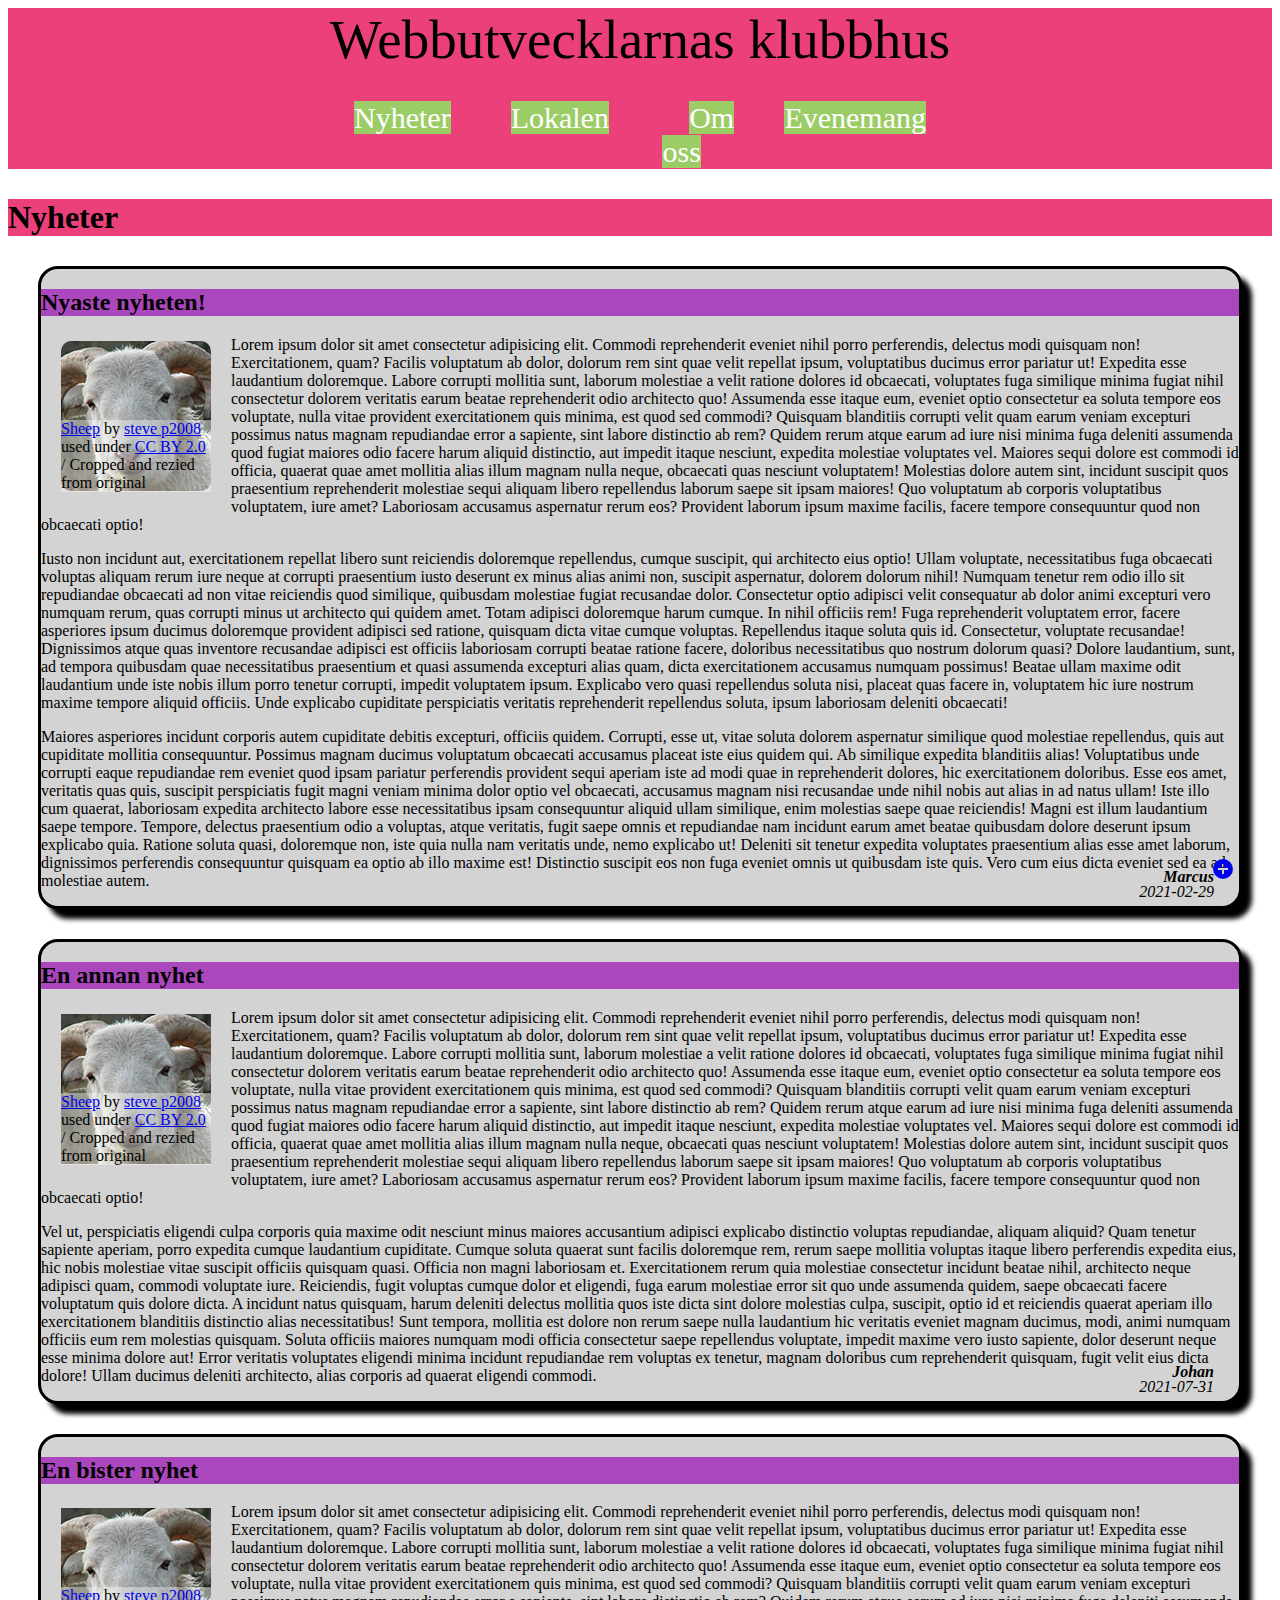
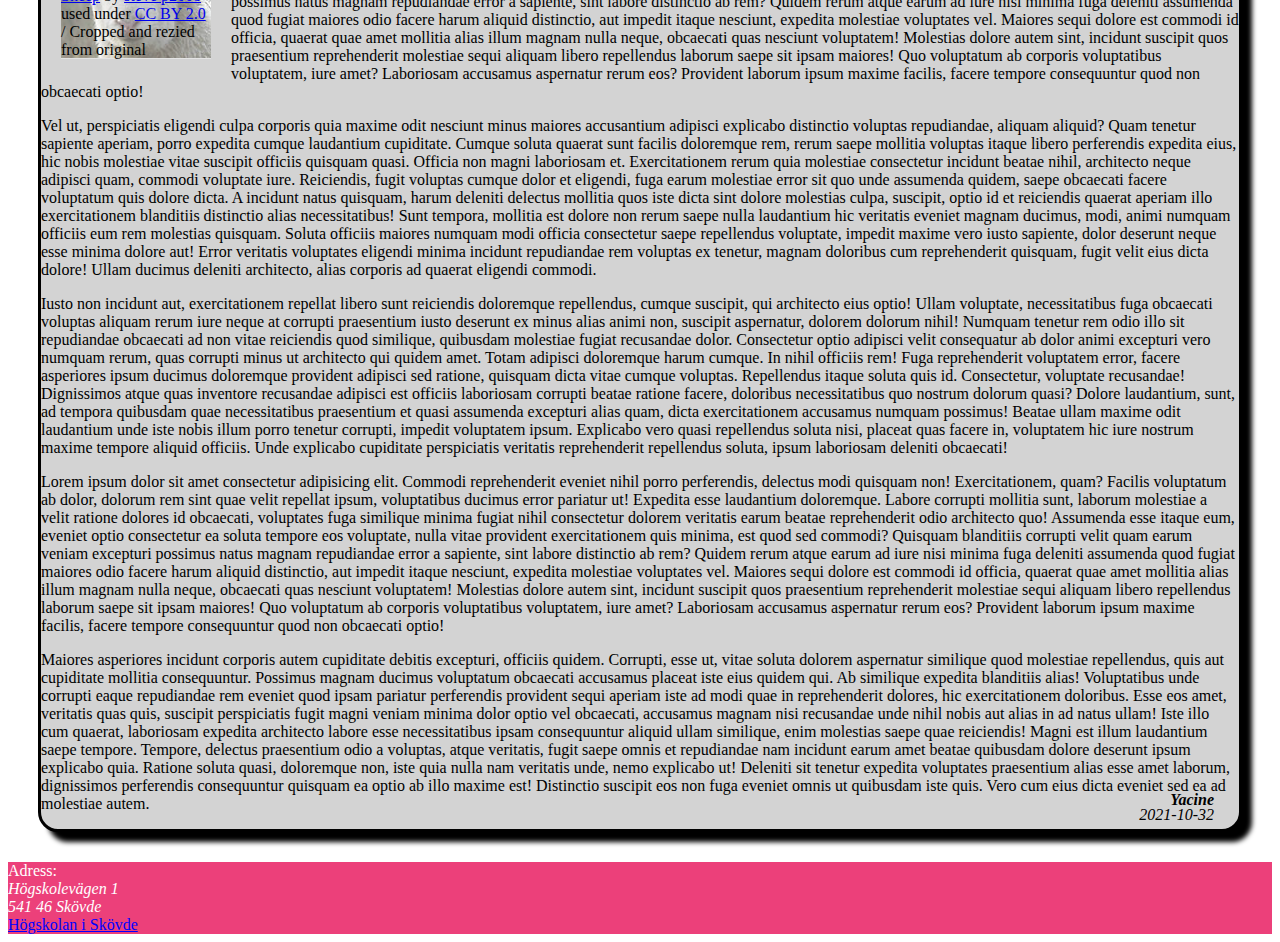
<file: index.html>
<!DOCTYPE html>
<html lang="sv">
  <head>
    <meta charset="UTF-8" />
    <title>Webbutvecklarnas klubbhus</title>
    <link rel="stylesheet" href="https://fonts.googleapis.com/icon?family=Material+Icons">
    <link href="style.css" rel="stylesheet">
    <style>
      h1{
        background-color: #ec407a;
      }
      h2{
        background-color: #ab47bc;
      }
      article{
        display: block;
        background-color: lightgray;
        border: solid black 3px;
        position: relative;
        margin: 30px;
        border-radius: 20px 20px 20px 20px;
        box-shadow: 10px 10px 5px #000000;
      }
      figure{
        position: relative;
        float: left;
        margin: 20px;
        margin-top: 5px;
      }
      figcaption{
        position: absolute;
        bottom: 2%;
        background-color: rgba(255, 255, 255, 0.4);
      }
      .author{
        font-style: italic;
        position: absolute;
        right: 25px;
        font-weight: bold;
        bottom: 20px;
      }
      .date{
        font-style: italic;
        position: absolute;
        right: 25px;
        bottom: 5px;
      }
      #Sheep{
        border-radius: 10px;
      }
    </style>
  </head>
  <body>
    <header id="header">
      <div id="banner">Webbutvecklarnas klubbhus</div>
      <nav id="Hor">
        <ul id="links">
          <li class="headLink"><a class="LinkHead" href="index.html">Nyheter</a></li>
          <li class="headLink"><a class="LinkHead" href="lokalen.html">Lokalen</a></li>
          <li class="headLink"><a class="LinkHead" href="om/OmOss.html">Om oss</a></li>
          <li class="headLink"><a class="LinkHead" href="evenemang.html">Evenemang</a></li>
        </ul>
      </nav>

    </header>

    <main>
      <h1>Nyheter</h1>
      <article>
        <h2>Nyaste nyheten!</h2>
        <figure>
          <img src="Sheep/sheep_150x150.jpg" alt="image of a sheep" id="Sheep" />
          <figcaption>
            <a href="https://www.flickr.com/photos/stevepj2009/3225082875/">Sheep</a>
            by <a href="https://www.flickr.com/photos/stevepj2009/">steve p2008</a> used under
            <a href="https://creativecommons.org/licenses/by/2.0/"> CC BY 2.0</a>
            / Cropped and rezied from original
          </figcaption>
        </figure>
        <p>
          Lorem ipsum dolor sit amet consectetur adipisicing elit. Commodi reprehenderit eveniet
          nihil porro perferendis, delectus modi quisquam non! Exercitationem, quam? Facilis
          voluptatum ab dolor, dolorum rem sint quae velit repellat ipsum, voluptatibus ducimus
          error pariatur ut! Expedita esse laudantium doloremque. Labore corrupti mollitia sunt,
          laborum molestiae a velit ratione dolores id obcaecati, voluptates fuga similique minima
          fugiat nihil consectetur dolorem veritatis earum beatae reprehenderit odio architecto quo!
          Assumenda esse itaque eum, eveniet optio consectetur ea soluta tempore eos voluptate,
          nulla vitae provident exercitationem quis minima, est quod sed commodi? Quisquam
          blanditiis corrupti velit quam earum veniam excepturi possimus natus magnam repudiandae
          error a sapiente, sint labore distinctio ab rem? Quidem rerum atque earum ad iure nisi
          minima fuga deleniti assumenda quod fugiat maiores odio facere harum aliquid distinctio,
          aut impedit itaque nesciunt, expedita molestiae voluptates vel. Maiores sequi dolore est
          commodi id officia, quaerat quae amet mollitia alias illum magnam nulla neque, obcaecati
          quas nesciunt voluptatem! Molestias dolore autem sint, incidunt suscipit quos praesentium
          reprehenderit molestiae sequi aliquam libero repellendus laborum saepe sit ipsam maiores!
          Quo voluptatum ab corporis voluptatibus voluptatem, iure amet? Laboriosam accusamus
          aspernatur rerum eos? Provident laborum ipsum maxime facilis, facere tempore consequuntur
          quod non obcaecati optio!
        </p>
        <p>
          Iusto non incidunt aut, exercitationem repellat libero sunt reiciendis doloremque
          repellendus, cumque suscipit, qui architecto eius optio! Ullam voluptate, necessitatibus
          fuga obcaecati voluptas aliquam rerum iure neque at corrupti praesentium iusto deserunt ex
          minus alias animi non, suscipit aspernatur, dolorem dolorum nihil! Numquam tenetur rem
          odio illo sit repudiandae obcaecati ad non vitae reiciendis quod similique, quibusdam
          molestiae fugiat recusandae dolor. Consectetur optio adipisci velit consequatur ab dolor
          animi excepturi vero numquam rerum, quas corrupti minus ut architecto qui quidem amet.
          Totam adipisci doloremque harum cumque. In nihil officiis rem! Fuga reprehenderit
          voluptatem error, facere asperiores ipsum ducimus doloremque provident adipisci sed
          ratione, quisquam dicta vitae cumque voluptas. Repellendus itaque soluta quis id.
          Consectetur, voluptate recusandae! Dignissimos atque quas inventore recusandae adipisci
          est officiis laboriosam corrupti beatae ratione facere, doloribus necessitatibus quo
          nostrum dolorum quasi? Dolore laudantium, sunt, ad tempora quibusdam quae necessitatibus
          praesentium et quasi assumenda excepturi alias quam, dicta exercitationem accusamus
          numquam possimus! Beatae ullam maxime odit laudantium unde iste nobis illum porro tenetur
          corrupti, impedit voluptatem ipsum. Explicabo vero quasi repellendus soluta nisi, placeat
          quas facere in, voluptatem hic iure nostrum maxime tempore aliquid officiis. Unde
          explicabo cupiditate perspiciatis veritatis reprehenderit repellendus soluta, ipsum
          laboriosam deleniti obcaecati!
        </p>
        <p>
          Maiores asperiores incidunt corporis autem cupiditate debitis excepturi, officiis quidem.
          Corrupti, esse ut, vitae soluta dolorem aspernatur similique quod molestiae repellendus,
          quis aut cupiditate mollitia consequuntur. Possimus magnam ducimus voluptatum obcaecati
          accusamus placeat iste eius quidem qui. Ab similique expedita blanditiis alias!
          Voluptatibus unde corrupti eaque repudiandae rem eveniet quod ipsam pariatur perferendis
          provident sequi aperiam iste ad modi quae in reprehenderit dolores, hic exercitationem
          doloribus. Esse eos amet, veritatis quas quis, suscipit perspiciatis fugit magni veniam
          minima dolor optio vel obcaecati, accusamus magnam nisi recusandae unde nihil nobis aut
          alias in ad natus ullam! Iste illo cum quaerat, laboriosam expedita architecto labore esse
          necessitatibus ipsam consequuntur aliquid ullam similique, enim molestias saepe quae
          reiciendis! Magni est illum laudantium saepe tempore. Tempore, delectus praesentium odio a
          voluptas, atque veritatis, fugit saepe omnis et repudiandae nam incidunt earum amet beatae
          quibusdam dolore deserunt ipsum explicabo quia. Ratione soluta quasi, doloremque non, iste
          quia nulla nam veritatis unde, nemo explicabo ut! Deleniti sit tenetur expedita voluptates
          praesentium alias esse amet laborum, dignissimos perferendis consequuntur quisquam ea
          optio ab illo maxime est! Distinctio suscipit eos non fuga eveniet omnis ut quibusdam iste
          quis. Vero cum eius dicta eveniet sed ea ad molestiae autem.
        </p>
        <span class="author">Marcus</span>
        <span class="date">2021-02-29</span>
      </article>

      <article>
        <h2>En annan nyhet</h2>
        <figure>
          <img src="Sheep/sheep_150x150.jpg" alt="image of a sheep" />
          <figcaption>
            <a href="https://www.flickr.com/photos/stevepj2009/3225082875/">Sheep</a>
            by <a href="https://www.flickr.com/photos/stevepj2009/">steve p2008</a> used under
            <a href="https://creativecommons.org/licenses/by/2.0/"> CC BY 2.0</a>
            / Cropped and rezied from original
          </figcaption>
        </figure>
        <p>
          Lorem ipsum dolor sit amet consectetur adipisicing elit. Commodi reprehenderit eveniet
          nihil porro perferendis, delectus modi quisquam non! Exercitationem, quam? Facilis
          voluptatum ab dolor, dolorum rem sint quae velit repellat ipsum, voluptatibus ducimus
          error pariatur ut! Expedita esse laudantium doloremque. Labore corrupti mollitia sunt,
          laborum molestiae a velit ratione dolores id obcaecati, voluptates fuga similique minima
          fugiat nihil consectetur dolorem veritatis earum beatae reprehenderit odio architecto quo!
          Assumenda esse itaque eum, eveniet optio consectetur ea soluta tempore eos voluptate,
          nulla vitae provident exercitationem quis minima, est quod sed commodi? Quisquam
          blanditiis corrupti velit quam earum veniam excepturi possimus natus magnam repudiandae
          error a sapiente, sint labore distinctio ab rem? Quidem rerum atque earum ad iure nisi
          minima fuga deleniti assumenda quod fugiat maiores odio facere harum aliquid distinctio,
          aut impedit itaque nesciunt, expedita molestiae voluptates vel. Maiores sequi dolore est
          commodi id officia, quaerat quae amet mollitia alias illum magnam nulla neque, obcaecati
          quas nesciunt voluptatem! Molestias dolore autem sint, incidunt suscipit quos praesentium
          reprehenderit molestiae sequi aliquam libero repellendus laborum saepe sit ipsam maiores!
          Quo voluptatum ab corporis voluptatibus voluptatem, iure amet? Laboriosam accusamus
          aspernatur rerum eos? Provident laborum ipsum maxime facilis, facere tempore consequuntur
          quod non obcaecati optio!
        </p>
        <p>
          Vel ut, perspiciatis eligendi culpa corporis quia maxime odit nesciunt minus maiores
          accusantium adipisci explicabo distinctio voluptas repudiandae, aliquam aliquid? Quam
          tenetur sapiente aperiam, porro expedita cumque laudantium cupiditate. Cumque soluta
          quaerat sunt facilis doloremque rem, rerum saepe mollitia voluptas itaque libero
          perferendis expedita eius, hic nobis molestiae vitae suscipit officiis quisquam quasi.
          Officia non magni laboriosam et. Exercitationem rerum quia molestiae consectetur incidunt
          beatae nihil, architecto neque adipisci quam, commodi voluptate iure. Reiciendis, fugit
          voluptas cumque dolor et eligendi, fuga earum molestiae error sit quo unde assumenda
          quidem, saepe obcaecati facere voluptatum quis dolore dicta. A incidunt natus quisquam,
          harum deleniti delectus mollitia quos iste dicta sint dolore molestias culpa, suscipit,
          optio id et reiciendis quaerat aperiam illo exercitationem blanditiis distinctio alias
          necessitatibus! Sunt tempora, mollitia est dolore non rerum saepe nulla laudantium hic
          veritatis eveniet magnam ducimus, modi, animi numquam officiis eum rem molestias quisquam.
          Soluta officiis maiores numquam modi officia consectetur saepe repellendus voluptate,
          impedit maxime vero iusto sapiente, dolor deserunt neque esse minima dolore aut! Error
          veritatis voluptates eligendi minima incidunt repudiandae rem voluptas ex tenetur, magnam
          doloribus cum reprehenderit quisquam, fugit velit eius dicta dolore! Ullam ducimus
          deleniti architecto, alias corporis ad quaerat eligendi commodi.
        </p>
        <span class="author">Johan</span>
        <span class="date">2021-07-31</span>
      </article>

      <article>
        <h2>En bister nyhet</h2>
        <figure>
          <img src="Sheep/sheep_150x150.jpg" alt="image of a sheep" />
          <figcaption>
            <a href="https://www.flickr.com/photos/stevepj2009/3225082875/">Sheep</a>
            by <a href="https://www.flickr.com/photos/stevepj2009/">steve p2008</a> used under
            <a href="https://creativecommons.org/licenses/by/2.0/"> CC BY 2.0</a>
            / Cropped and rezied from original
          </figcaption>
        </figure>
        <p>
          Lorem ipsum dolor sit amet consectetur adipisicing elit. Commodi reprehenderit eveniet
          nihil porro perferendis, delectus modi quisquam non! Exercitationem, quam? Facilis
          voluptatum ab dolor, dolorum rem sint quae velit repellat ipsum, voluptatibus ducimus
          error pariatur ut! Expedita esse laudantium doloremque. Labore corrupti mollitia sunt,
          laborum molestiae a velit ratione dolores id obcaecati, voluptates fuga similique minima
          fugiat nihil consectetur dolorem veritatis earum beatae reprehenderit odio architecto quo!
          Assumenda esse itaque eum, eveniet optio consectetur ea soluta tempore eos voluptate,
          nulla vitae provident exercitationem quis minima, est quod sed commodi? Quisquam
          blanditiis corrupti velit quam earum veniam excepturi possimus natus magnam repudiandae
          error a sapiente, sint labore distinctio ab rem? Quidem rerum atque earum ad iure nisi
          minima fuga deleniti assumenda quod fugiat maiores odio facere harum aliquid distinctio,
          aut impedit itaque nesciunt, expedita molestiae voluptates vel. Maiores sequi dolore est
          commodi id officia, quaerat quae amet mollitia alias illum magnam nulla neque, obcaecati
          quas nesciunt voluptatem! Molestias dolore autem sint, incidunt suscipit quos praesentium
          reprehenderit molestiae sequi aliquam libero repellendus laborum saepe sit ipsam maiores!
          Quo voluptatum ab corporis voluptatibus voluptatem, iure amet? Laboriosam accusamus
          aspernatur rerum eos? Provident laborum ipsum maxime facilis, facere tempore consequuntur
          quod non obcaecati optio!
        </p>
        <p>
          Vel ut, perspiciatis eligendi culpa corporis quia maxime odit nesciunt minus maiores
          accusantium adipisci explicabo distinctio voluptas repudiandae, aliquam aliquid? Quam
          tenetur sapiente aperiam, porro expedita cumque laudantium cupiditate. Cumque soluta
          quaerat sunt facilis doloremque rem, rerum saepe mollitia voluptas itaque libero
          perferendis expedita eius, hic nobis molestiae vitae suscipit officiis quisquam quasi.
          Officia non magni laboriosam et. Exercitationem rerum quia molestiae consectetur incidunt
          beatae nihil, architecto neque adipisci quam, commodi voluptate iure. Reiciendis, fugit
          voluptas cumque dolor et eligendi, fuga earum molestiae error sit quo unde assumenda
          quidem, saepe obcaecati facere voluptatum quis dolore dicta. A incidunt natus quisquam,
          harum deleniti delectus mollitia quos iste dicta sint dolore molestias culpa, suscipit,
          optio id et reiciendis quaerat aperiam illo exercitationem blanditiis distinctio alias
          necessitatibus! Sunt tempora, mollitia est dolore non rerum saepe nulla laudantium hic
          veritatis eveniet magnam ducimus, modi, animi numquam officiis eum rem molestias quisquam.
          Soluta officiis maiores numquam modi officia consectetur saepe repellendus voluptate,
          impedit maxime vero iusto sapiente, dolor deserunt neque esse minima dolore aut! Error
          veritatis voluptates eligendi minima incidunt repudiandae rem voluptas ex tenetur, magnam
          doloribus cum reprehenderit quisquam, fugit velit eius dicta dolore! Ullam ducimus
          deleniti architecto, alias corporis ad quaerat eligendi commodi.
        </p>
        <p>
          Iusto non incidunt aut, exercitationem repellat libero sunt reiciendis doloremque
          repellendus, cumque suscipit, qui architecto eius optio! Ullam voluptate, necessitatibus
          fuga obcaecati voluptas aliquam rerum iure neque at corrupti praesentium iusto deserunt ex
          minus alias animi non, suscipit aspernatur, dolorem dolorum nihil! Numquam tenetur rem
          odio illo sit repudiandae obcaecati ad non vitae reiciendis quod similique, quibusdam
          molestiae fugiat recusandae dolor. Consectetur optio adipisci velit consequatur ab dolor
          animi excepturi vero numquam rerum, quas corrupti minus ut architecto qui quidem amet.
          Totam adipisci doloremque harum cumque. In nihil officiis rem! Fuga reprehenderit
          voluptatem error, facere asperiores ipsum ducimus doloremque provident adipisci sed
          ratione, quisquam dicta vitae cumque voluptas. Repellendus itaque soluta quis id.
          Consectetur, voluptate recusandae! Dignissimos atque quas inventore recusandae adipisci
          est officiis laboriosam corrupti beatae ratione facere, doloribus necessitatibus quo
          nostrum dolorum quasi? Dolore laudantium, sunt, ad tempora quibusdam quae necessitatibus
          praesentium et quasi assumenda excepturi alias quam, dicta exercitationem accusamus
          numquam possimus! Beatae ullam maxime odit laudantium unde iste nobis illum porro tenetur
          corrupti, impedit voluptatem ipsum. Explicabo vero quasi repellendus soluta nisi, placeat
          quas facere in, voluptatem hic iure nostrum maxime tempore aliquid officiis. Unde
          explicabo cupiditate perspiciatis veritatis reprehenderit repellendus soluta, ipsum
          laboriosam deleniti obcaecati!
        </p>
        <p>
          Lorem ipsum dolor sit amet consectetur adipisicing elit. Commodi reprehenderit eveniet
          nihil porro perferendis, delectus modi quisquam non! Exercitationem, quam? Facilis
          voluptatum ab dolor, dolorum rem sint quae velit repellat ipsum, voluptatibus ducimus
          error pariatur ut! Expedita esse laudantium doloremque. Labore corrupti mollitia sunt,
          laborum molestiae a velit ratione dolores id obcaecati, voluptates fuga similique minima
          fugiat nihil consectetur dolorem veritatis earum beatae reprehenderit odio architecto quo!
          Assumenda esse itaque eum, eveniet optio consectetur ea soluta tempore eos voluptate,
          nulla vitae provident exercitationem quis minima, est quod sed commodi? Quisquam
          blanditiis corrupti velit quam earum veniam excepturi possimus natus magnam repudiandae
          error a sapiente, sint labore distinctio ab rem? Quidem rerum atque earum ad iure nisi
          minima fuga deleniti assumenda quod fugiat maiores odio facere harum aliquid distinctio,
          aut impedit itaque nesciunt, expedita molestiae voluptates vel. Maiores sequi dolore est
          commodi id officia, quaerat quae amet mollitia alias illum magnam nulla neque, obcaecati
          quas nesciunt voluptatem! Molestias dolore autem sint, incidunt suscipit quos praesentium
          reprehenderit molestiae sequi aliquam libero repellendus laborum saepe sit ipsam maiores!
          Quo voluptatum ab corporis voluptatibus voluptatem, iure amet? Laboriosam accusamus
          aspernatur rerum eos? Provident laborum ipsum maxime facilis, facere tempore consequuntur
          quod non obcaecati optio!
        </p>
        <p>
          Maiores asperiores incidunt corporis autem cupiditate debitis excepturi, officiis quidem.
          Corrupti, esse ut, vitae soluta dolorem aspernatur similique quod molestiae repellendus,
          quis aut cupiditate mollitia consequuntur. Possimus magnam ducimus voluptatum obcaecati
          accusamus placeat iste eius quidem qui. Ab similique expedita blanditiis alias!
          Voluptatibus unde corrupti eaque repudiandae rem eveniet quod ipsam pariatur perferendis
          provident sequi aperiam iste ad modi quae in reprehenderit dolores, hic exercitationem
          doloribus. Esse eos amet, veritatis quas quis, suscipit perspiciatis fugit magni veniam
          minima dolor optio vel obcaecati, accusamus magnam nisi recusandae unde nihil nobis aut
          alias in ad natus ullam! Iste illo cum quaerat, laboriosam expedita architecto labore esse
          necessitatibus ipsam consequuntur aliquid ullam similique, enim molestias saepe quae
          reiciendis! Magni est illum laudantium saepe tempore. Tempore, delectus praesentium odio a
          voluptas, atque veritatis, fugit saepe omnis et repudiandae nam incidunt earum amet beatae
          quibusdam dolore deserunt ipsum explicabo quia. Ratione soluta quasi, doloremque non, iste
          quia nulla nam veritatis unde, nemo explicabo ut! Deleniti sit tenetur expedita voluptates
          praesentium alias esse amet laborum, dignissimos perferendis consequuntur quisquam ea
          optio ab illo maxime est! Distinctio suscipit eos non fuga eveniet omnis ut quibusdam iste
          quis. Vero cum eius dicta eveniet sed ea ad molestiae autem.
        </p>
        <span class="author">Yacine</span>
        <span class="date">2021-10-32</span>
      </article>
    </main>

    <footer id="fot">
      <div id="nere">
        Adress:
        <address>
          Högskolevägen 1<br />
          541 46 Skövde
        </address>
        <a id="His" href="https://his.se">Högskolan i Skövde</a>
      </div>
    </footer>

    <div class="fab">
      <a href="om/Kontakta_oss.html">
        <i class="material-icons">add_circle</i>
      </a>

    </div>
  </body>
</html>
</file>
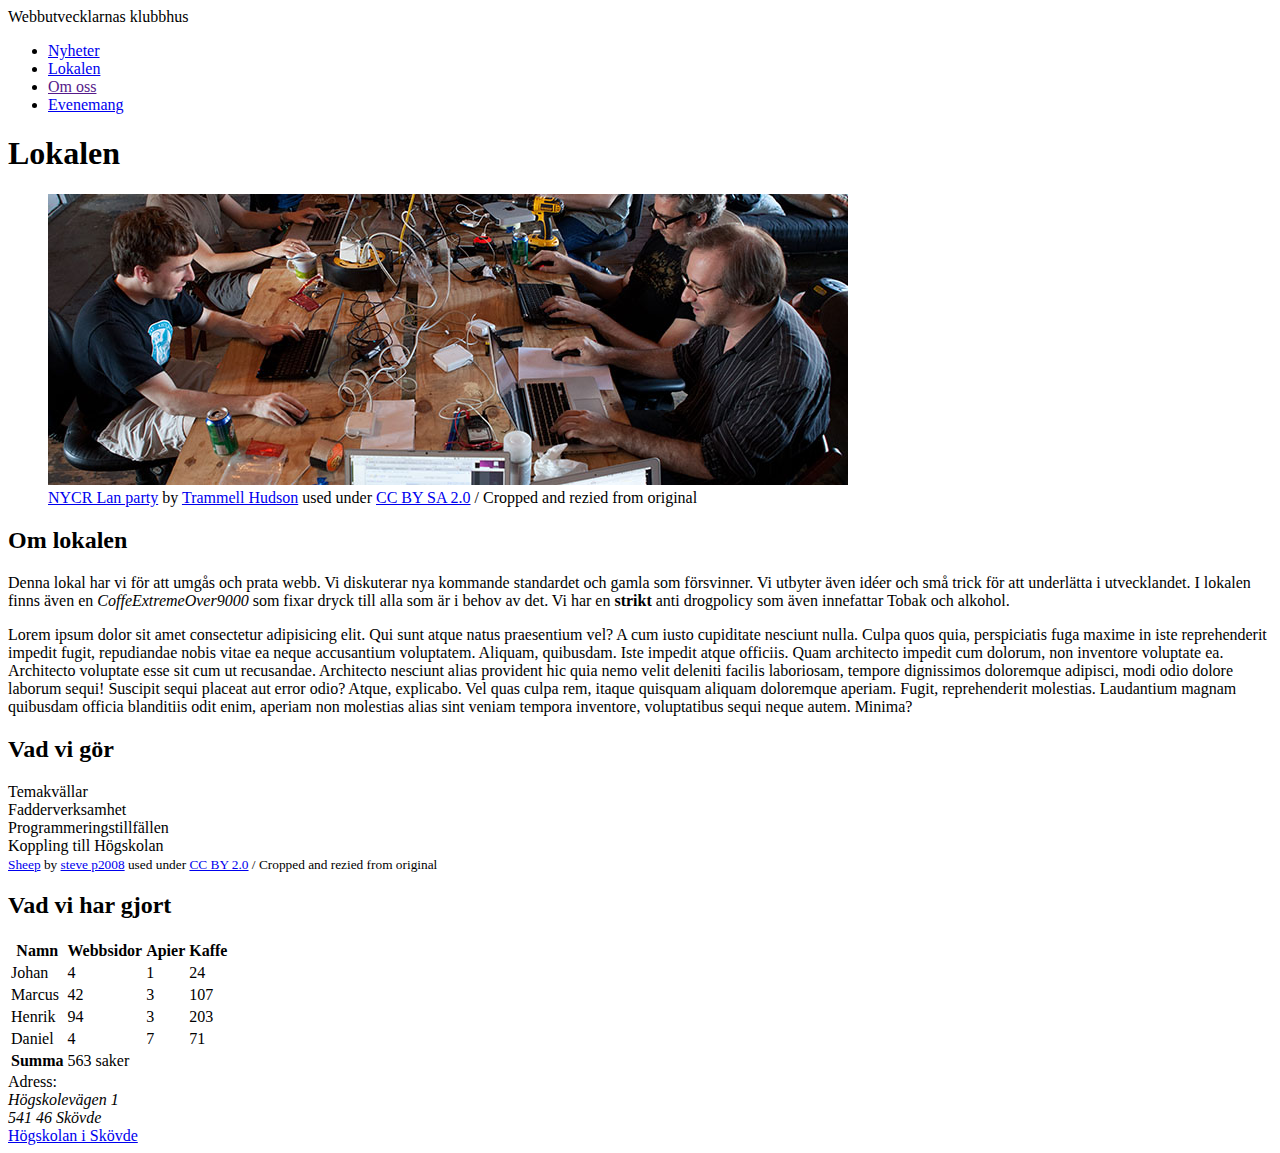
<file: lokalen-org.html>
<!DOCTYPE html>
<html lang="sv">
  <head>
    <meta charset="UTF-8" />
    <title>Lokalen</title>
  </head>
  <body>
    <header>
      <div id="banner">Webbutvecklarnas klubbhus</div>
      <nav>
        <ul>
          <li><a href="index.html">Nyheter</a></li>
          <li><a href="lokalen.html">Lokalen</a></li>
          <li><a href="">Om oss</a></li>
          <li><a href="evenemang.html">Evenemang</a></li>
        </ul>
      </nav>
    </header>

    <main>
      <h1>Lokalen</h1>
      <figure id="lanparty">
        <img src="lanparty_cropped.jpg" alt="Coding session!" />
        <figcaption>
          <a href="https://www.flickr.com/photos/osr/5770886035">NYCR Lan party</a>
          by <a href="https://www.flickr.com/photos/osr/">Trammell Hudson</a> used under
          <a href="https://creativecommons.org/licenses/by-sa/2.0/"> CC BY SA 2.0</a>
          / Cropped and rezied from original
        </figcaption>
      </figure>

      <section id="aboutClubhouse">
        <h2>Om lokalen</h2>
        <p>
          Denna lokal har vi för att umgås och prata webb. Vi diskuterar nya kommande standardet och
          gamla som försvinner. Vi utbyter även idéer och små trick för att underlätta i
          utvecklandet. I lokalen finns även en <i>CoffeExtremeOver9000</i> som fixar dryck till
          alla som är i behov av det. Vi har en <strong>strikt</strong> anti drogpolicy som även
          innefattar Tobak och alkohol.
        </p>
        <p>
          Lorem ipsum dolor sit amet consectetur adipisicing elit. Qui sunt atque natus praesentium
          vel? A cum iusto cupiditate nesciunt nulla. Culpa quos quia, perspiciatis fuga maxime in
          iste reprehenderit impedit fugit, repudiandae nobis vitae ea neque accusantium voluptatem.
          Aliquam, quibusdam. Iste impedit atque officiis. Quam architecto impedit cum dolorum, non
          inventore voluptate ea. Architecto voluptate esse sit cum ut recusandae. Architecto
          nesciunt alias provident hic quia nemo velit deleniti facilis laboriosam, tempore
          dignissimos doloremque adipisci, modi odio dolore laborum sequi! Suscipit sequi placeat
          aut error odio? Atque, explicabo. Vel quas culpa rem, itaque quisquam aliquam doloremque
          aperiam. Fugit, reprehenderit molestias. Laudantium magnam quibusdam officia blanditiis
          odit enim, aperiam non molestias alias sint veniam tempora inventore, voluptatibus sequi
          neque autem. Minima?
        </p>
      </section>

      <section id="whatWeDo">
        <h2>Vad vi gör</h2>
        <div>
          <div id="tema">Temakvällar</div>
          <div id="fadder">Fadderverksamhet</div>
          <div id="prog">Programmeringstillfällen</div>
          <div id="his">Koppling till Högskolan</div>
        </div>
        <small>
          <a href="https://www.flickr.com/photos/stevepj2009/3225082875/">Sheep</a>
          by <a href="https://www.flickr.com/photos/stevepj2009/">steve p2008</a> used under
          <a href="https://creativecommons.org/licenses/by/2.0/"> CC BY 2.0</a>
          / Cropped and rezied from original
        </small>
      </section>

      <section>
        <h2>Vad vi har gjort</h2>
        <table>
          <thead>
            <tr>
              <th>Namn</th>
              <th>Webbsidor</th>
              <th>Apier</th>
              <th>Kaffe</th>
            </tr>
          </thead>

          <tbody>
            <tr>
              <td>Johan</td>
              <td>4</td>
              <td>1</td>
              <td>24</td>
            </tr>
            <tr>
              <td>Marcus</td>
              <td>42</td>
              <td>3</td>
              <td>107</td>
            </tr>
            <tr>
              <td>Henrik</td>
              <td>94</td>
              <td>3</td>
              <td>203</td>
            </tr>
            <tr>
              <td>Daniel</td>
              <td>4</td>
              <td>7</td>
              <td>71</td>
            </tr>
          </tbody>
          <tfoot>
            <tr>
              <th>Summa</th>
              <td colspan="3">563 saker</td>
            </tr>
          </tfoot>
        </table>
      </section>

    </main>

    <footer>
      <div>
        Adress:
        <address>
          Högskolevägen 1<br />
          541 46 Skövde
        </address>
        <a href="https://his.se">Högskolan i Skövde</a>
      </div>
    </footer>
  </body>
</html>
</file>
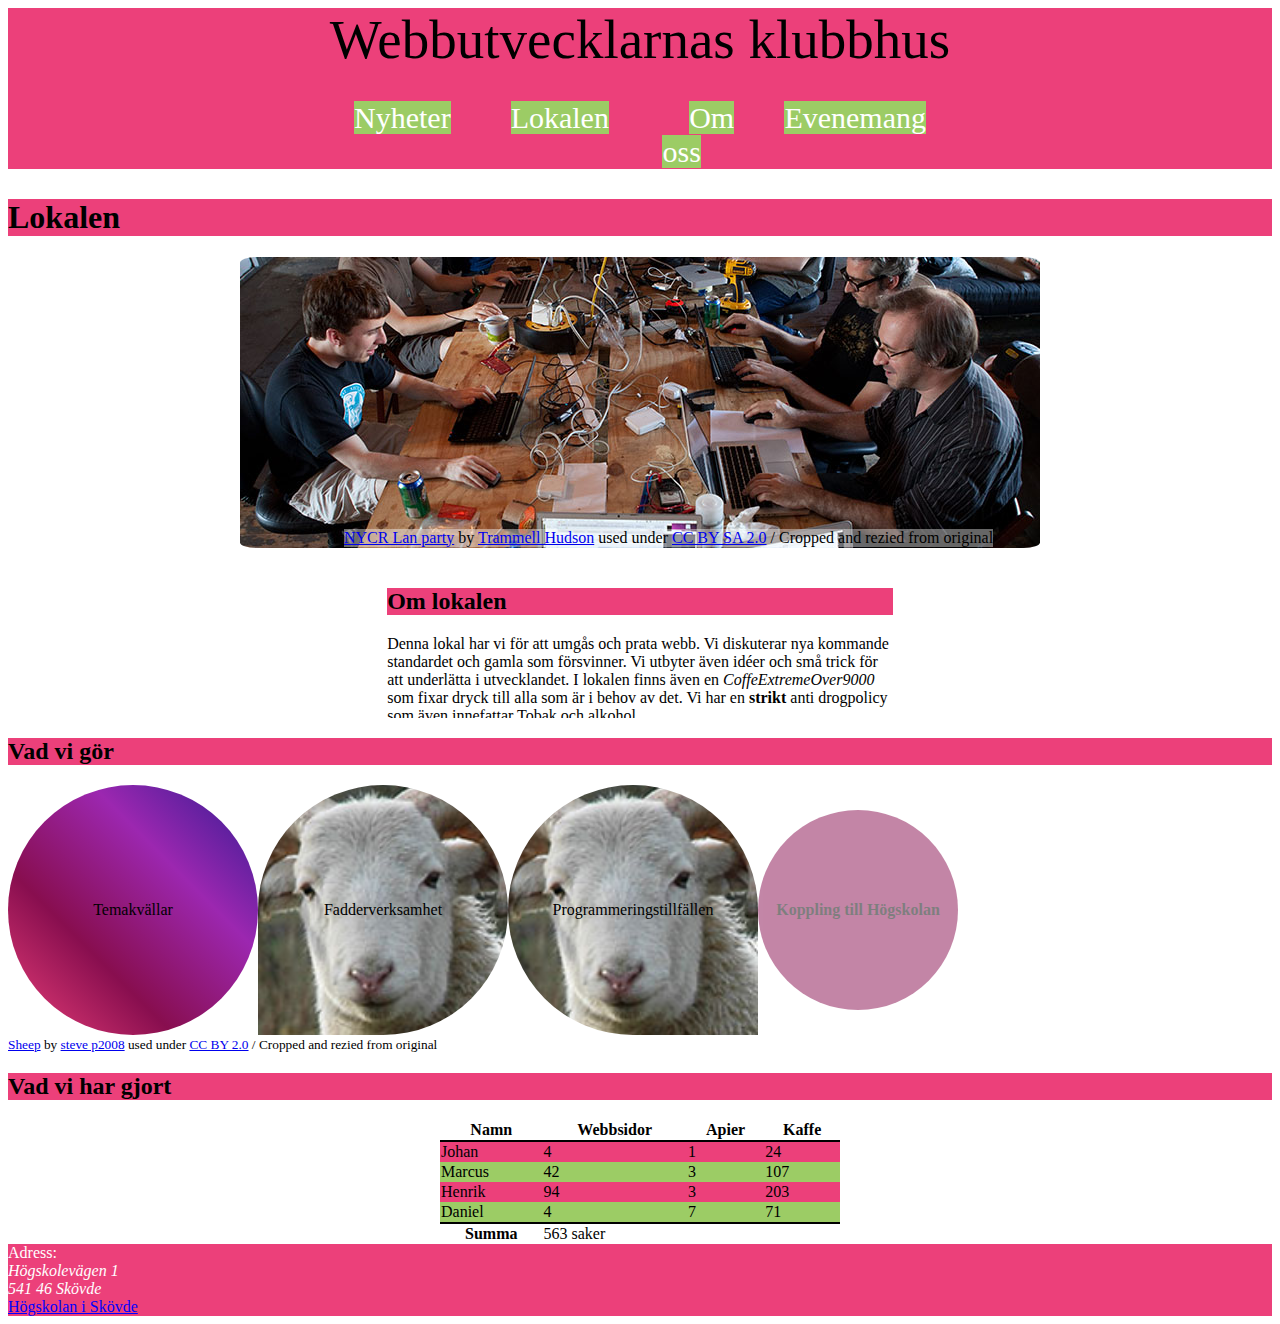
<file: lokalen.html>
<!DOCTYPE html>
<html lang="sv">
  <head>
    <meta charset="UTF-8" />
    <title>Lokalen</title>
    <link href="style.css" rel="stylesheet">

      <style>
     
        h2{
          background-color: #ec407a;
        }


      </style>

  </head>
  <body>
    <header id="header">
      <div id="banner">Webbutvecklarnas klubbhus</div>
      <nav id="Hor">
        <ul id="links">
          <li class="headLink"><a class="LinkHead" href="index.html">Nyheter</a></li>
          <li class="headLink"><a class="LinkHead" href="lokalen.html">Lokalen</a></li>
          <li class="headLink"><a class="LinkHead" href="om/OmOss.html">Om oss</a></li>
          <li class="headLink"><a class="LinkHead" href="evenemang.html">Evenemang</a></li>
        </ul>
      </nav>



    </header>

    <main>
      <h1 class="BacCol">Lokalen</h1>
      <figure id="lanparty">
        <img src="lanparty_cropped.jpg" alt="Coding session!" id="lanpic" />
        <figcaption id="lantxt">
          <a href="https://www.flickr.com/photos/osr/5770886035">NYCR Lan party</a>
          by <a href="https://www.flickr.com/photos/osr/">Trammell Hudson</a> used under
          <a href="https://creativecommons.org/licenses/by-sa/2.0/"> CC BY SA 2.0</a>
          / Cropped and rezied from original
        </figcaption>
      </figure>

      <section id="aboutClubhouse">
        <h2>Om lokalen</h2>
        <p>
          Denna lokal har vi för att umgås och prata webb. Vi diskuterar nya kommande standardet och
          gamla som försvinner. Vi utbyter även idéer och små trick för att underlätta i
          utvecklandet. I lokalen finns även en <i>CoffeExtremeOver9000</i> som fixar dryck till
          alla som är i behov av det. Vi har en <strong>strikt</strong> anti drogpolicy som även
          innefattar Tobak och alkohol.
        </p>
        <p>
          Lorem ipsum dolor sit amet consectetur adipisicing elit. Qui sunt atque natus praesentium
          vel? A cum iusto cupiditate nesciunt nulla. Culpa quos quia, perspiciatis fuga maxime in
          iste reprehenderit impedit fugit, repudiandae nobis vitae ea neque accusantium voluptatem.
          Aliquam, quibusdam. Iste impedit atque officiis. Quam architecto impedit cum dolorum, non
          inventore voluptate ea. Architecto voluptate esse sit cum ut recusandae. Architecto
          nesciunt alias provident hic quia nemo velit deleniti facilis laboriosam, tempore
          dignissimos doloremque adipisci, modi odio dolore laborum sequi! Suscipit sequi placeat
          aut error odio? Atque, explicabo. Vel quas culpa rem, itaque quisquam aliquam doloremque
          aperiam. Fugit, reprehenderit molestias. Laudantium magnam quibusdam officia blanditiis
          odit enim, aperiam non molestias alias sint veniam tempora inventore, voluptatibus sequi
          neque autem. Minima?
        </p>
      </section>

      <section id="whatWeDo">
        <h2>Vad vi gör</h2>
        <div  id="bilder">
          <div id="tema">Temakvällar</div>
          <div id="fadder">Fadderverksamhet</div>
          <div id="prog">Programmeringstillfällen</div>
          <div id="his">Koppling till Högskolan</div>
        </div>
        <small>
          <a href="https://www.flickr.com/photos/stevepj2009/3225082875/">Sheep</a>
          by <a href="https://www.flickr.com/photos/stevepj2009/">steve p2008</a> used under
          <a href="https://creativecommons.org/licenses/by/2.0/"> CC BY 2.0</a>
          / Cropped and rezied from original
        </small>
      </section>

      <section >
        <h2>Vad vi har gjort</h2>
        <table id="Tabe">
          <thead>
            <tr>
              <th>Namn</th>
              <th>Webbsidor</th>
              <th>Apier</th>
              <th>Kaffe</th>
            </tr>
          </thead>

          <tbody>
            <tr id="Top">
              <td>Johan</td>
              <td>4</td>
              <td>1</td>
              <td>24</td>
            </tr>
            <tr id="Top2">
              <td>Marcus</td>
              <td>42</td>
              <td>3</td>
              <td>107</td>
            </tr>
            <tr id="Top3">
              <td>Henrik</td>
              <td>94</td>
              <td>3</td>
              <td>203</td>
            </tr>
            <tr id="Top4">
              <td>Daniel</td>
              <td>4</td>
              <td>7</td>
              <td>71</td>
            </tr>
          </tbody>
          <tfoot>
            <tr>
              <th>Summa</th>
              <td colspan="3">563 saker</td>
            </tr>
          </tfoot>
        </table>
      </section>

    </main>

    <footer id="fot">
      <div id="nere">
        Adress:
        <address>
          Högskolevägen 1<br />
          541 46 Skövde
        </address>
        <a id="His" href="https://his.se">Högskolan i Skövde</a>
      </div>
    </footer>
  </body>
</html>
</file>
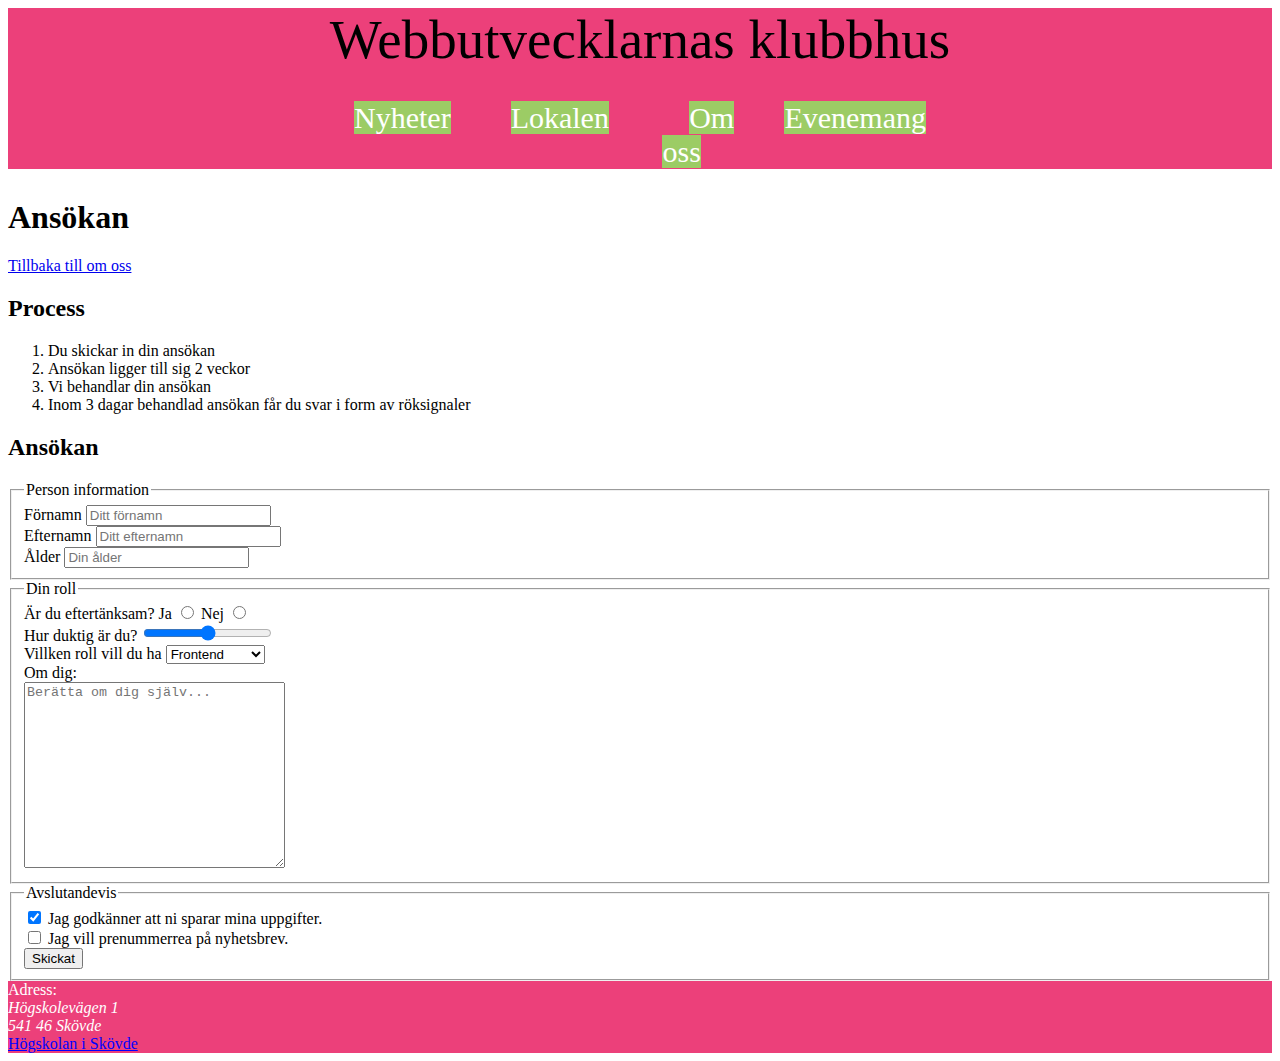
<file: om/Kontakta_oss.html>
<!DOCTYPE html>
<html lang="sv">
    <head>
        <title>Kontakt</title>
        <meta charset="utf-8">
        <link href="../style.css" rel="stylesheet">
    </head>
    <body>

        <header id="header">
            <div id="banner">Webbutvecklarnas klubbhus</div>
            <nav id="Hor">
              <ul id="links">
                <li class="headLink"><a class="LinkHead" href="../index.html">Nyheter</a></li>
                <li class="headLink"><a class="LinkHead" href="../lokalen.html">Lokalen</a></li>
                <li class="headLink"><a class="LinkHead" href="OmOss.html">Om oss</a></li>
                <li class="headLink"><a class="LinkHead" href="../evenemang.html">Evenemang</a></li>
              </ul>
            </nav>
      
          </header>

        <H1>Ansökan</H1>

        <!--länk tillbaka till om oss-->
        <p>
            <a href="OmOss.html">Tillbaka till om oss</a>
        </p>
        
        <h2>Process</h2>

        <!--lista på vad man ska göra-->
        <ol>
            <li>Du skickar in din ansökan</li>
            <li>Ansökan ligger till sig 2 veckor</li>
            <li>Vi behandlar din ansökan</li>
            <li>Inom 3 dagar behandlad ansökan får du svar i form av röksignaler</li>
        </ol>

        <h2>Ansökan</h2>

        <!--startar formen som skickar alla svar-->
        <form method="Post" action="https://wwwlab.iit.his.se/bjuj/webbplatsdesign/recieve/recieve_dugga.php">
            <!--Information om personen namn åldre-->
            <fieldset>
                <legend>Person information</legend>
                <div>
                    <div>
                        <label>
                            Förnamn
                            <input type="text" name="firstname" placeholder="Ditt förnamn">
                        </label> 
                    </div>

                    <div>
                        <label>
                            Efternamn
                            <input type="text" name="lastname" placeholder="Ditt efternamn">
                        </label>
                    </div>

                    <div>
                        <label>
                            Ålder
                            <input type="number" name="age" placeholder="Din ålder">
                        </label>
                    </div>
                </div>
            </fieldset>
            
            <!--Information am villket jobb dom vill ha hur duktig dom är-->
            <fieldset>
                <legend>Din roll</legend>
                <div>
                    <div>
                        Är du eftertänksam?
                        <label>
                            Ja 
                            <input type="radio" name="thoughtful" value="Ja">
                        </label>

                        <label>
                            Nej 
                            <input type="radio" name="thoughtful" value ="Nej">
                        </label>
                    </div>

                    <div>
                        <label>
                            Hur duktig är du?
                            <input type="range" name="skillful" max="11" min="1">
                        </label>
                    </div>

                    <div>
                        <label>
                            Villken roll vill du ha
                            <select name="role">
                                <option value="Front">Frontend</option>
                                <option value="Back">Backend</option>
                                <option value="Admin">Administrativ</option>
                            </select>
                        </label>
                    </div>

                    <div>
                        <label for="EttUniktNamn">Om dig:</label>
                    </div> 

                    <textarea name="about" placeholder="Berätta om dig själv..." rows="12" cols="30" id="EttUniktNamn"></textarea>  


                </div>
            </fieldset>
            <!--Frågar om vi kan få behålla informationen och om dom vill få nyhetsbrev-->
            <fieldset>
                <legend>Avslutandevis</legend>
                <div>
                    <div>
                        <label>
                            <input type="checkbox" name="savemypersonaldata" checked>
                            Jag godkänner att ni sparar mina uppgifter.
                        </label>
                    </div>

                    <div>
                        <label>
                            <input type="checkbox" name="newsletter">
                            Jag vill prenummerrea på nyhetsbrev.
                        </label>

                    </div>



                    <input type="submit" name="skicka" value="Skickat">

                </div>
            </fieldset>

            
        </form>

        <footer id="fot">
            <div id="nere">
              Adress:
              <address>
                Högskolevägen 1<br />
                541 46 Skövde
              </address>
              <a id="His" href="https://his.se">Högskolan i Skövde</a>
            </div>
          </footer>

    

    </body>
</html>
</file>
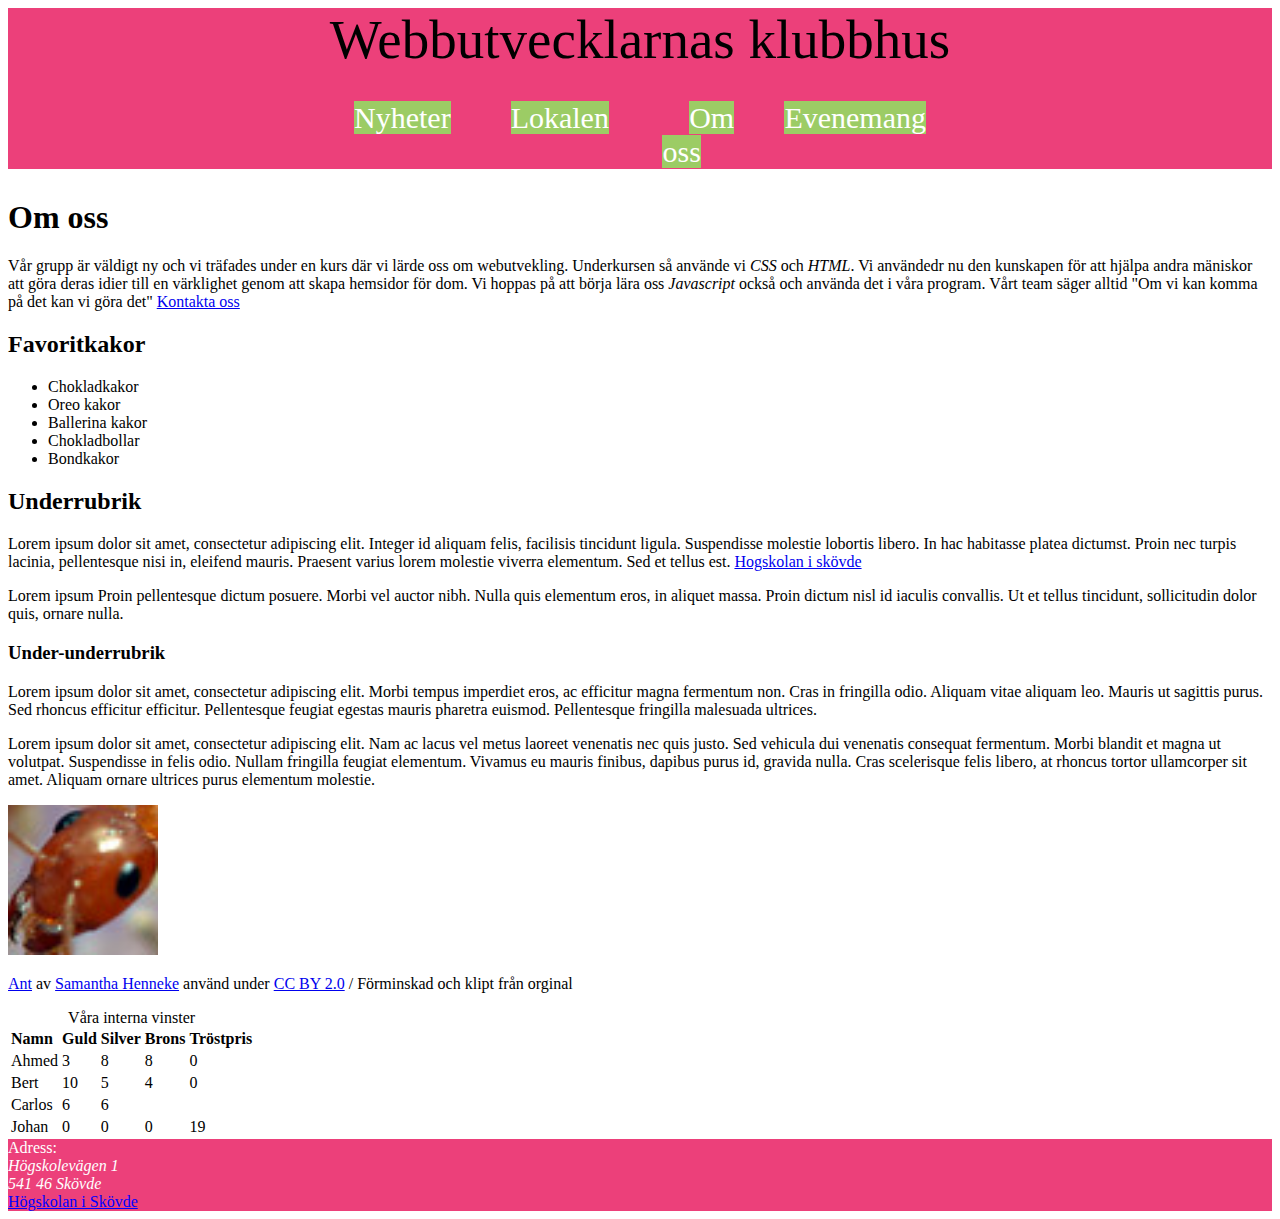
<file: om/OmOss.html>
<!DOCTYPE html>
<html lang="sv">
    <head>
        <title> Om oss</title>
        <meta charset="utf-8">
        <link href="../style.css" rel="stylesheet">
    </head>
    <body>
        
        <header id="header">
            <div id="banner">Webbutvecklarnas klubbhus</div>
            <nav id="Hor">
              <ul id="links">
                <li class="headLink"><a class="LinkHead" href="../index.html">Nyheter</a></li>
                <li class="headLink"><a class="LinkHead" href="../lokalen.html">Lokalen</a></li>
                <li class="headLink"><a class="LinkHead" href="OmOss.html">Om oss</a></li>
                <li class="headLink"><a class="LinkHead" href="../evenemang.html">Evenemang</a></li>
              </ul>
            </nav>
      
          </header>

        <H1>Om oss</H1>

        <!--En paragraf med länk till Kontakta oss sidan-->
        <p>
            Vår grupp är väldigt ny och vi träfades under en kurs där vi lärde oss om webutvekling.
            Underkursen så använde vi <i>CSS</i> och <i>HTML</i>. Vi användedr nu den kunskapen för 
            att hjälpa andra mäniskor att göra deras idier till en värklighet genom att skapa hemsidor för dom.
            Vi hoppas på att börja lära oss <i>Javascript</i> också och använda det i våra program.
            Vårt team säger alltid "Om vi kan komma på det kan vi göra det"
            <a href="Kontakta_oss.html">Kontakta oss</a>
        </p>

        <h2>Favoritkakor</h2>

        <!--lista på kakor-->
        <ul>
            <li>Chokladkakor</li>
            <li>Oreo kakor</li>
            <li>Ballerina kakor</li>
            <li>Chokladbollar</li>
            <li>Bondkakor</li>
        </ul>

        <h2>Underrubrik</h2>

        <!-- några paraghraf med en länk till his.se-->
        <p>
            Lorem ipsum dolor sit amet, consectetur adipiscing elit. Integer id aliquam felis, facilisis tincidunt ligula.
            Suspendisse molestie lobortis libero. In hac habitasse platea dictumst. Proin nec turpis lacinia, pellentesque
            nisi in, eleifend mauris. Praesent varius lorem molestie viverra elementum. Sed et tellus est. 
            <a href="https://www.his.se/">Hogskolan i skövde</a>
        </p>
        <p>
            Lorem ipsum Proin pellentesque dictum posuere. Morbi vel auctor nibh. Nulla quis elementum eros, in aliquet massa.
            Proin dictum nisl id iaculis convallis. Ut et tellus tincidunt, sollicitudin dolor quis, ornare nulla.
        </p>

        <h3>Under-underrubrik</h3>

        <p>
            Lorem ipsum dolor sit amet, consectetur adipiscing elit. Morbi tempus imperdiet eros, ac efficitur magna 
            fermentum non. Cras in fringilla odio. Aliquam vitae aliquam leo. Mauris ut sagittis purus. Sed rhoncus 
            efficitur efficitur. Pellentesque feugiat egestas mauris pharetra euismod. Pellentesque fringilla malesuada ultrices.
        </p>

        <p>Lorem ipsum dolor sit amet, consectetur adipiscing elit. Nam ac lacus vel metus laoreet venenatis nec quis justo. 
            Sed vehicula dui venenatis consequat fermentum. Morbi blandit et magna ut volutpat. Suspendisse in felis odio. Nullam 
            fringilla feugiat elementum. Vivamus eu mauris finibus, dapibus purus id, gravida nulla. Cras scelerisque felis libero, 
            at rhoncus tortor ullamcorper sit amet. Aliquam ornare ultrices purus elementum molestie.
        </p>

        <!-- bild på en myras huvid som är en link till bilden på hella myran-->
        <a href="https://wwwlab.iit.his.se/b21sivti/Wenutvekling_1/Dugga_HTML/stor_bild.html">
            <img src="bilder/Capture.PNG" alt="bild på en myras huvud" style="width: 150px; height: 150px;">
        </a>

        <!--Förklarar copyrigten och ger länk till ägaren och reglerna-->
        <p>
            <a href="https://www.flickr.com/photos/bulldogpottery/5093284259/">Ant</a> av 
            <a href="https://www.flickr.com/photos/bulldogpottery/">Samantha Henneke</a> använd under 
            <a href="https://creativecommons.org/licenses/by/2.0/">CC BY 2.0</a>
            / Förminskad och klipt från orginal
        </p>

        <!-- En tabel som vissar hur mkt vi vunnit-->
        <table>

            <caption>Våra interna vinster</caption>

            <thead>
                <tr>
                    <td><b>Namn</b></td>
                    <td><b>Guld</b></td>
                    <td><b>Silver</b></td>
                    <td><b>Brons</b></td>
                    <td><b>Tröstpris</b></td>
                </tr>
            </thead>

            <tbody>
            <tr>
                <td>Ahmed</td>
                <td>3</td>
                <td>8</td>
                <td>8</td>
                <td>0</td>
            </tr>
            <tr>
                <td>Bert</td>
                <td>10</td>
                <td>5</td>
                <td>4</td>
                <td>0</td>
            </tr>
            <tr>
                <td>Carlos</td>
                <td>6</td>
                <td>6</td>
                <td></td>
                <td></td>
            </tr>
            <tr>
                <td>Johan</td>
                <td>0</td>
                <td>0</td>
                <td>0</td>
                <td>19</td>
            </tr>
            </tbody>

        </table>

        <footer id="fot">
            <div id="nere">
              Adress:
              <address>
                Högskolevägen 1<br />
                541 46 Skövde
              </address>
              <a id="His" href="https://his.se">Högskolan i Skövde</a>
            </div>
          </footer>

    </body>
</html>
</file>
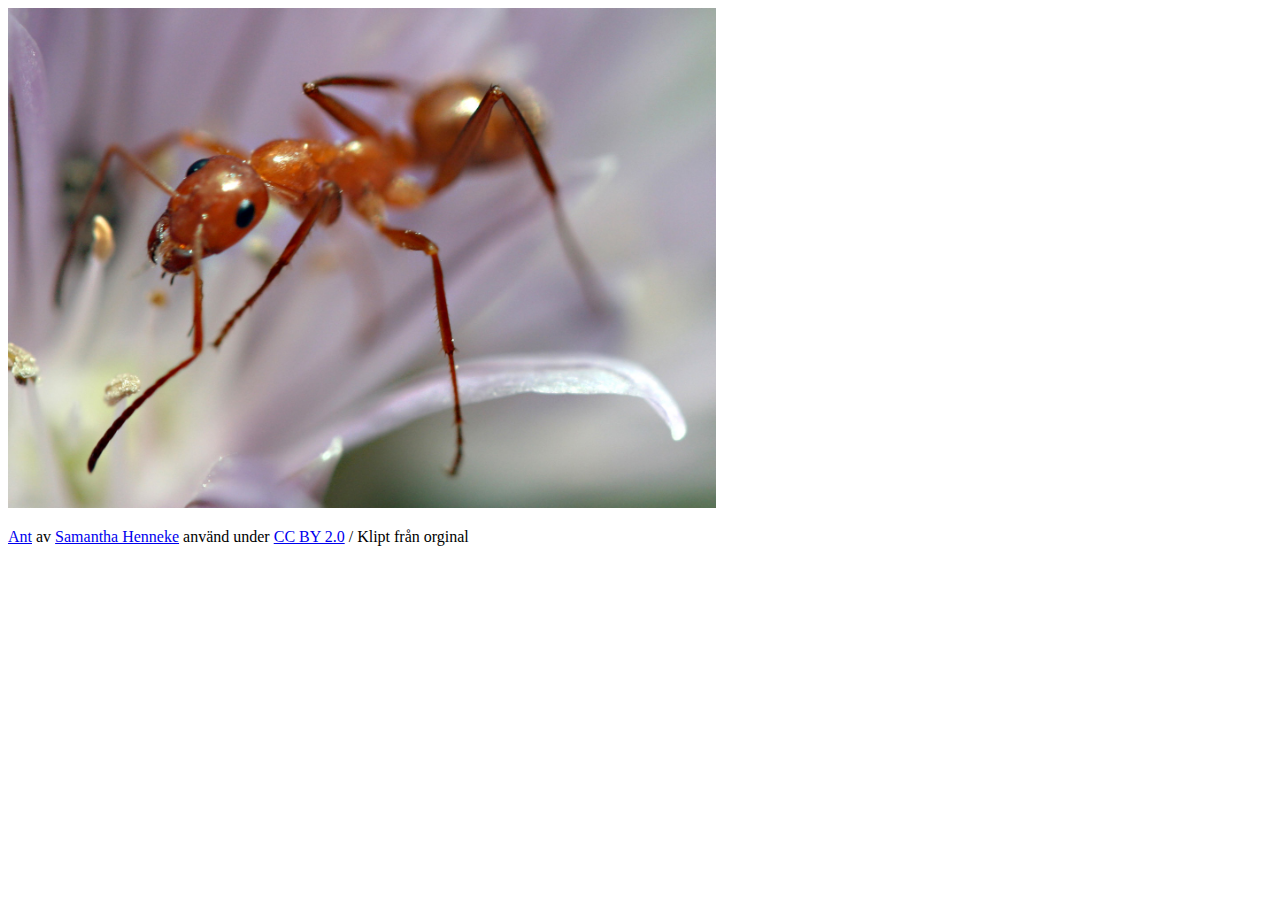
<file: om/stor_bild.html>
<!DOCTYPE html>
<html lang="sv">
    <head>
        <title>Stor bild</title>
        <meta charset="utf-8">
    </head>
    <body>
        <!--bilden på myran som också är en länk tillbaka till om oss-->
        <a href="https://wwwlab.iit.his.se/b21sivti/Wenutvekling_1/Dugga_HTML/OmOss.html">
            <img src="bilder/Myra_stor.jpg" alt="myra på blomma" style="height: 500px;">
        </a>

        <!-- samma copyright som på om oss-->
        <p>
            <a href="https://www.flickr.com/photos/bulldogpottery/5093284259/">Ant</a> av 
            <a href="https://www.flickr.com/photos/bulldogpottery/">Samantha Henneke</a> använd under 
            <a href="https://creativecommons.org/licenses/by/2.0/">CC BY 2.0</a>
            / Klipt från orginal
        </p>
        
    </body>
</html>
</file>
<file: style.css>
#banner{
    font-size: 55px;
    font-family: 'Charm', cursive;
    border-top: #000000 5px;
    display: flex;
    justify-content: center;
}

#header{
    background-color: #ec407a;
    text-align: center;
}

#Hor{
    display: flex;
    margin: 0 auto;
    display: inline;
    text-align: center;
}

#links{
    display: flex;
    justify-content: space-around;
    font-size: 30px;
    list-style: none;
    padding-left: 25%;
    padding-right: 25%;

}

.even{
    font-size: xx-large;
    font-family: 'Abril Fatface', cursive;
    padding-left: 1.5%;
}

.ram{
    background-color: #9ccc65;
    Border: 2px solid black;
    padding: 30px;
    margin-top: 10px;
    margin-bottom: 10px;
    margin-left: 3%;
    margin-right: 3%;
    width: 90%;
    display: inline-block;
}

.linje{
    white-space: pre;
}

#lanpic{
    border-radius: 2%;
}

#lantxt{
    position: absolute;
    bottom: 2%;
    left: 25%;
    background-color: rgba(255, 255, 255, 0.4);
}

#lanparty{
    position: relative;
    text-align: center;
}

#aboutClubhouse{
    overflow: auto;
    width: 40%;
    height: 150px;
    position: relative;
    left: 30%;
}



#bilder{
    align-items: center;
    display:flex;
    left: 10%;
}

#tema{
    border-radius: 50%;
    background-image: linear-gradient(45deg, #ec407a, #880e4f, #9c27b0, #311b92);
    display: flex;
    width: 250px;
    height: 250px;
    align-items: center;
    justify-content: center;
    transition: 1s;
}

#tema:hover{
    box-shadow: 10px 10px 5px #000000;
}

#fadder{
    background-image: url(Sheep/sheep_150x150.jpg);
    background-repeat: no-repeat;
    background-size:contain;
    border-radius: 150px 150px 150px 0px;
    display: flex;
    width: 250px;
    height: 250px;
    align-items: center;
    justify-content: center;
    transition: 1s;
}

#fadder:hover{
    border-radius: 150px 0px 150px 150px;

}

#prog{
    background-image: url(Sheep/sheep_150x150.jpg);
    background-repeat: no-repeat;
    background-size:contain;
    border-radius: 150px 150px 0px 150px;
    display: flex;
    width: 250px;
    height: 250px;
    align-items: center;
    justify-content: center;
    transition: 1s;
}

#prog:hover{
    border-radius: 0px 150px 150px 150px;
}

#his{
    background-color: #880e4f;
    opacity: 0.5;
    display: flex;
    align-items: center;
    justify-content: center;
    height: 200px;
    font-weight: 800;
    transition: 1s;
    width: 200px;
    border-radius: 50%;
    transition: 1s;
}

#his:hover{
    opacity: 1;
}

#tabel{
    margin-left: 45%;
}

#Top{
    border-top: #000000 2px solid;
    background-color: #ec407a;
}

#Top2{
    background-color: #9ccc65;
}

#Top3{
    background-color: #ec407a;
}

#Top4{
    background-color: #9ccc65;
    border-bottom: #000000 2px solid
}

#fot{
    background-color: #ec407a;
}

#nere{
    color: white;
}

#His{
    color: blue;
    transition: 1s ;
}

#His:hover{
    color: greenyellow;
    text-decoration: underline;
}

.heaadLink{
    transition: 1s;
    color: inherit;
    text-decoration: none;
    margin: 30px;
}

.LinkHead{
    color: white;
    text-decoration: none;
    background-color: #9ccc65;
    transition: 1s;
    margin: 30px;
}

.LinkHead:hover{
    background-color: #6b9b37;
}

.fab{
    position: fixed;
    bottom: 15px;
    right: 45px;
    border-radius: 50%;
}

.BacCol{
    background-color: #ec407a;
}

#Tabe{
    margin-left: auto;
    margin-right: auto;
    width: 400px;
    border-collapse: collapse;
}
</file>
